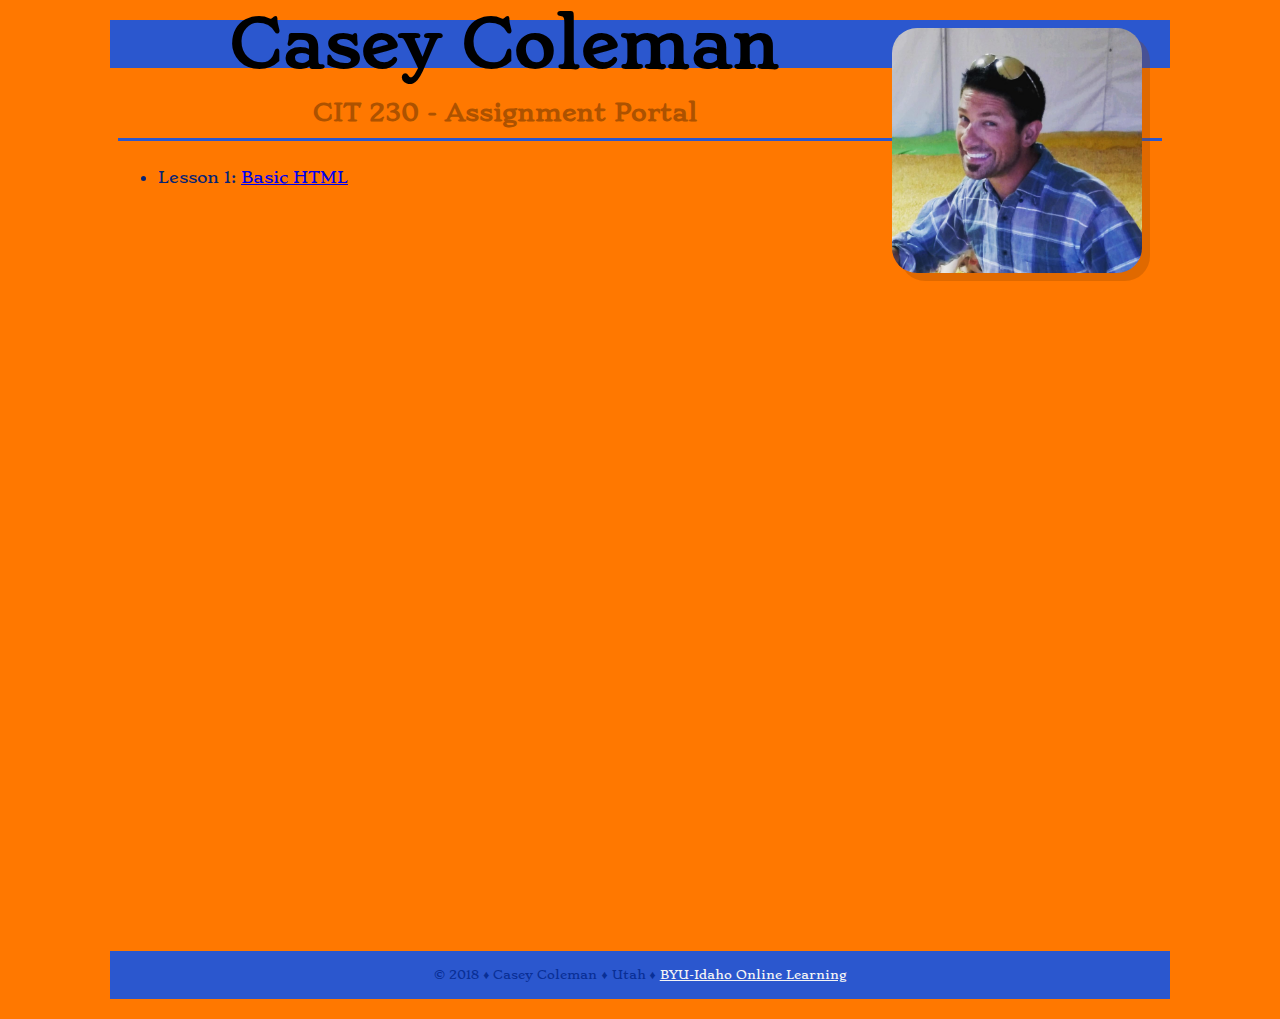
<file: index.html>
<!doctype html>
<html lang="en-us">
    <head>
        <meta charset="utf-8">
        <meta name="viewport" content="width=device-width, initial-scale=1, maximum-scale=1">
        <title>CIT 230 Assignment Portal | Casey Coleman | BYU-Idaho</title>
        <meta name="description" content="Assignment portal page for Casey Coleman in CIT 230: Web Frontend Development at Brigham Young University-Idaho.">
        <link rel="stylesheet" href="styles/main.css">
        <link href="https://fonts.googleapis.com/css?family=Stoke" rel="stylesheet">
    
    </head>
    <body>
        <header>
            <img src="images/me1.jpg" width="200" alt="my profile picture">
            <h1>Casey Coleman</h1>
            
        </header>
        <nav>
        
        </nav>
        <main>
            <h2>CIT 230 - Assignment Portal</h2>
            <ul>
                <li>Lesson 1: <a href="assignments/lesson1/index.html">Basic HTML</a></li>
            
            </ul>
        
        </main>
        <footer>
            <p>
                &copy; 2018 &diams; Casey Coleman &diams; Utah &diams; <a href="http://www.byui.edu/online">BYU-Idaho Online Learning</a> 
            </p>
        
        </footer>
    </body>


</html>
</file>
<file: styles/main.css>
/* CIT 230 - Assignment Portal CSS Template */
/* You may use #HEX or color names */

/* * is a wildcard referring to all elements. */
* { margin: 0; box-sizing: border-box; } 

body { 
    background-color: #FF7800;
    font-size: 16px; 
    line-height: 32px;
    font-family: "Stoke", serif;
   
}

h1 {
    font-size: 4rem;
    color: #000;
    
}

h2 {
    font-size: 1.5rem;
    text-align: center;
    color: #ad5200;
    border-bottom: 3px solid #2b57ce;
    padding-bottom: 10px;
}

ul {
    color: #072475;
    padding-top: 20px
}

header, main, footer {
    margin: 1.25rem auto;
    padding: .5rem;
    max-width: 1060px;
}

header, footer, footer a {
    text-align: center;
    background-color: #2b57ce;
    color: whitesmoke;
    
}

header img {
    width: 250px;
    height: auto;
    float: right;
    border-radius: 25px;
    box-shadow: 8px 8px rgba(142, 67, 0, 0.28);
    margin-right: 20px;
}

footer {
    font-size: .75rem;
    background-color: #2b57ce;
    margin-top: 750px;
    color: #092f96;   
}
</file>
